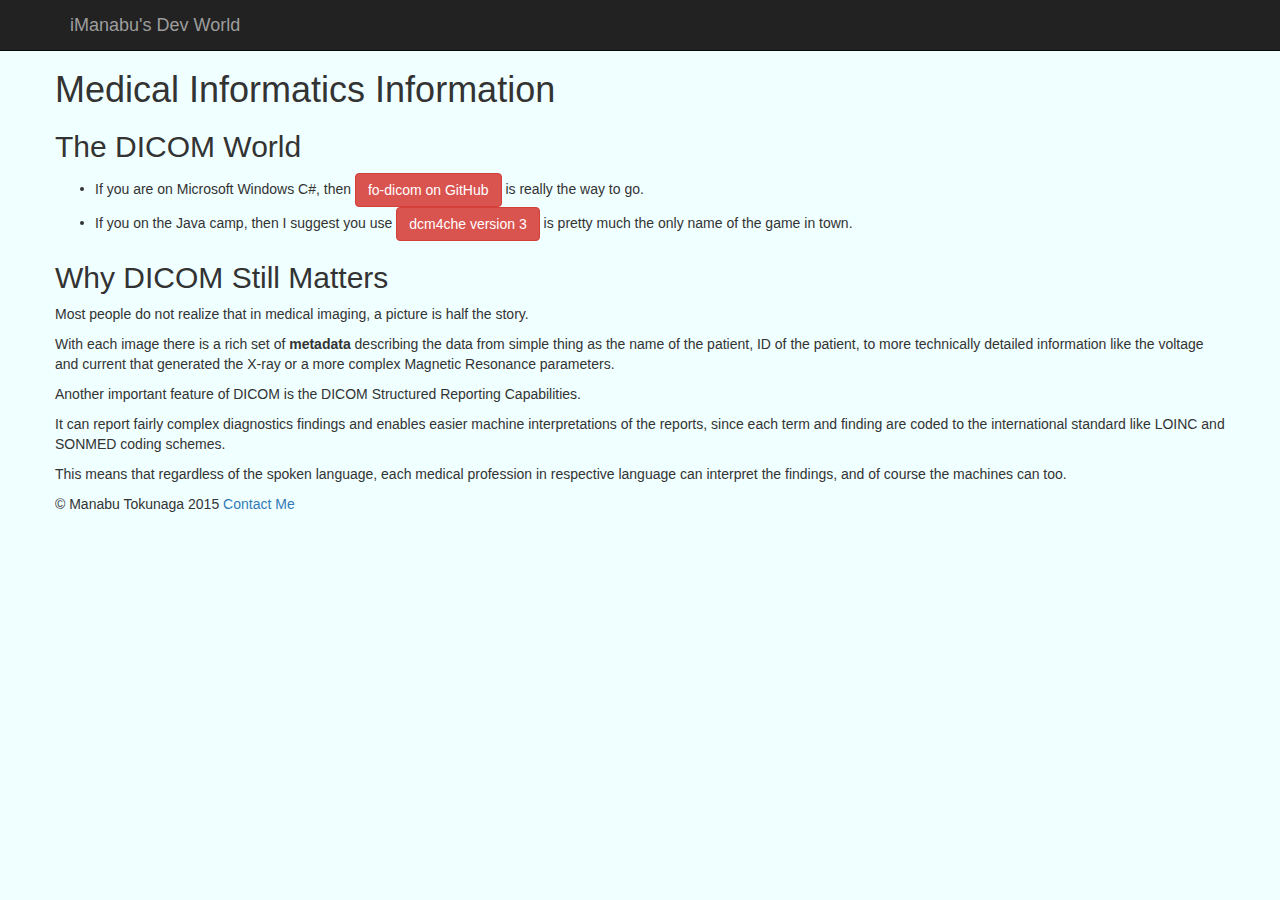
<file: contents/mi/index.html>
<!DOCTYPE html>
<html lang="en">
<head>
    <meta charset="UTF-8">
    <!-- Bootstrap core CSS -->
    <link href="../../app/bower_components/bootstrap/dist/css/bootstrap.min.css" rel="stylesheet">
    <link href="../../jumbotron.css" rel="stylesheet">
    <!-- HTML5 shim and Respond.js for IE8 support of HTML5 elements and media queries -->
    <!--[if lt IE 9]>
    <script src="https://oss.maxcdn.com/html5shiv/3.7.2/html5shiv.min.js"></script>
    <script src="https://oss.maxcdn.com/respond/1.4.2/respond.min.js"></script>
    <![endif]-->
    <title>Manabu's Medical Informatics World</title>
</head>
<body>
<nav class="navbar navbar-inverse navbar-fixed-top">
    <div class="container">
        <div class="navbar-header">
            <button type="button" class="navbar-toggle collapsed" data-toggle="collapse" data-target="#navbar"
                    aria-expanded="false" aria-controls="navbar">
                <span class="sr-only">Toggle navigation</span>
                <span class="icon-bar"></span>
                <span class="icon-bar"></span>
                <span class="icon-bar"></span>
            </button>
            <a class="navbar-brand" href="/index.html">iManabu's Dev World</a>
        </div>
        <!--<div id="navbar" class="navbar-collapse collapse">-->
        <!--<form class="navbar-form navbar-right">-->
        <!--<div class="form-group">-->
        <!--<input type="text" placeholder="Email" class="form-control">-->
        <!--</div>-->
        <!--<div class="form-group">-->
        <!--<input type="password" placeholder="Password" class="form-control">-->
        <!--</div>-->
        <!--<button type="submit" class="btn btn-success">Sign in</button>-->
        <!--</form>-->
        <!--</div>&lt;!&ndash;/.navbar-collapse &ndash;&gt;-->
    </div>
</nav>
<div class="container">
    <div class="row">
        <h1>Medical Informatics Information</h1>

        <h2>The DICOM World</h2>
        <ul>
            <li>If you are on Microsoft Windows C#, then
                <a class="btn btn-danger" href="https://github.com/fo-dicom/fo-dicom" target="_blank">
                    fo-dicom on GitHub</a>
                is really the way to go.
            </li>
            <li>If you on the Java camp, then I suggest you use
                <a class="btn btn-danger" href="https://github.com/dcm4che/dcm4che" target="_blank">
                    dcm4che version 3</a> is pretty much the only name of the game in town.
            </li>
        </ul>
        <h2>Why DICOM Still Matters</h2>
        <p>Most people do not realize that in medical imaging, a picture is half the story. </p>
        <p>With each image there is a rich set of <b>metadata</b> describing the data from simple thing as the name of the patient, ID of the patient, to more
	        technically detailed information like the voltage and current that generated the X-ray or a more complex Magnetic Resonance parameters.</p>
	    <p>Another important feature of DICOM is the DICOM Structured Reporting Capabilities.</p>
	    <p>It can report fairly complex diagnostics findings and enables easier machine interpretations of the reports, since each term and finding are coded to the international standard like LOINC and SONMED coding schemes.</p>
	    <p>This means that regardless of the spoken language, each medical profession in respective language can interpret the findings, and of course the machines can too.</p>    
        <footer>
            <p>&copy; Manabu Tokunaga 2015 <a
                    href="https://docs.google.com/forms/d/1cR8cKDf6Q7Zs43AbiyUERaqA-YIde-StQwEtAd8Q2S0/viewform">Contact
                Me</a></p>
        </footer>
    </div>
</div>
</body>
</html>
</file>
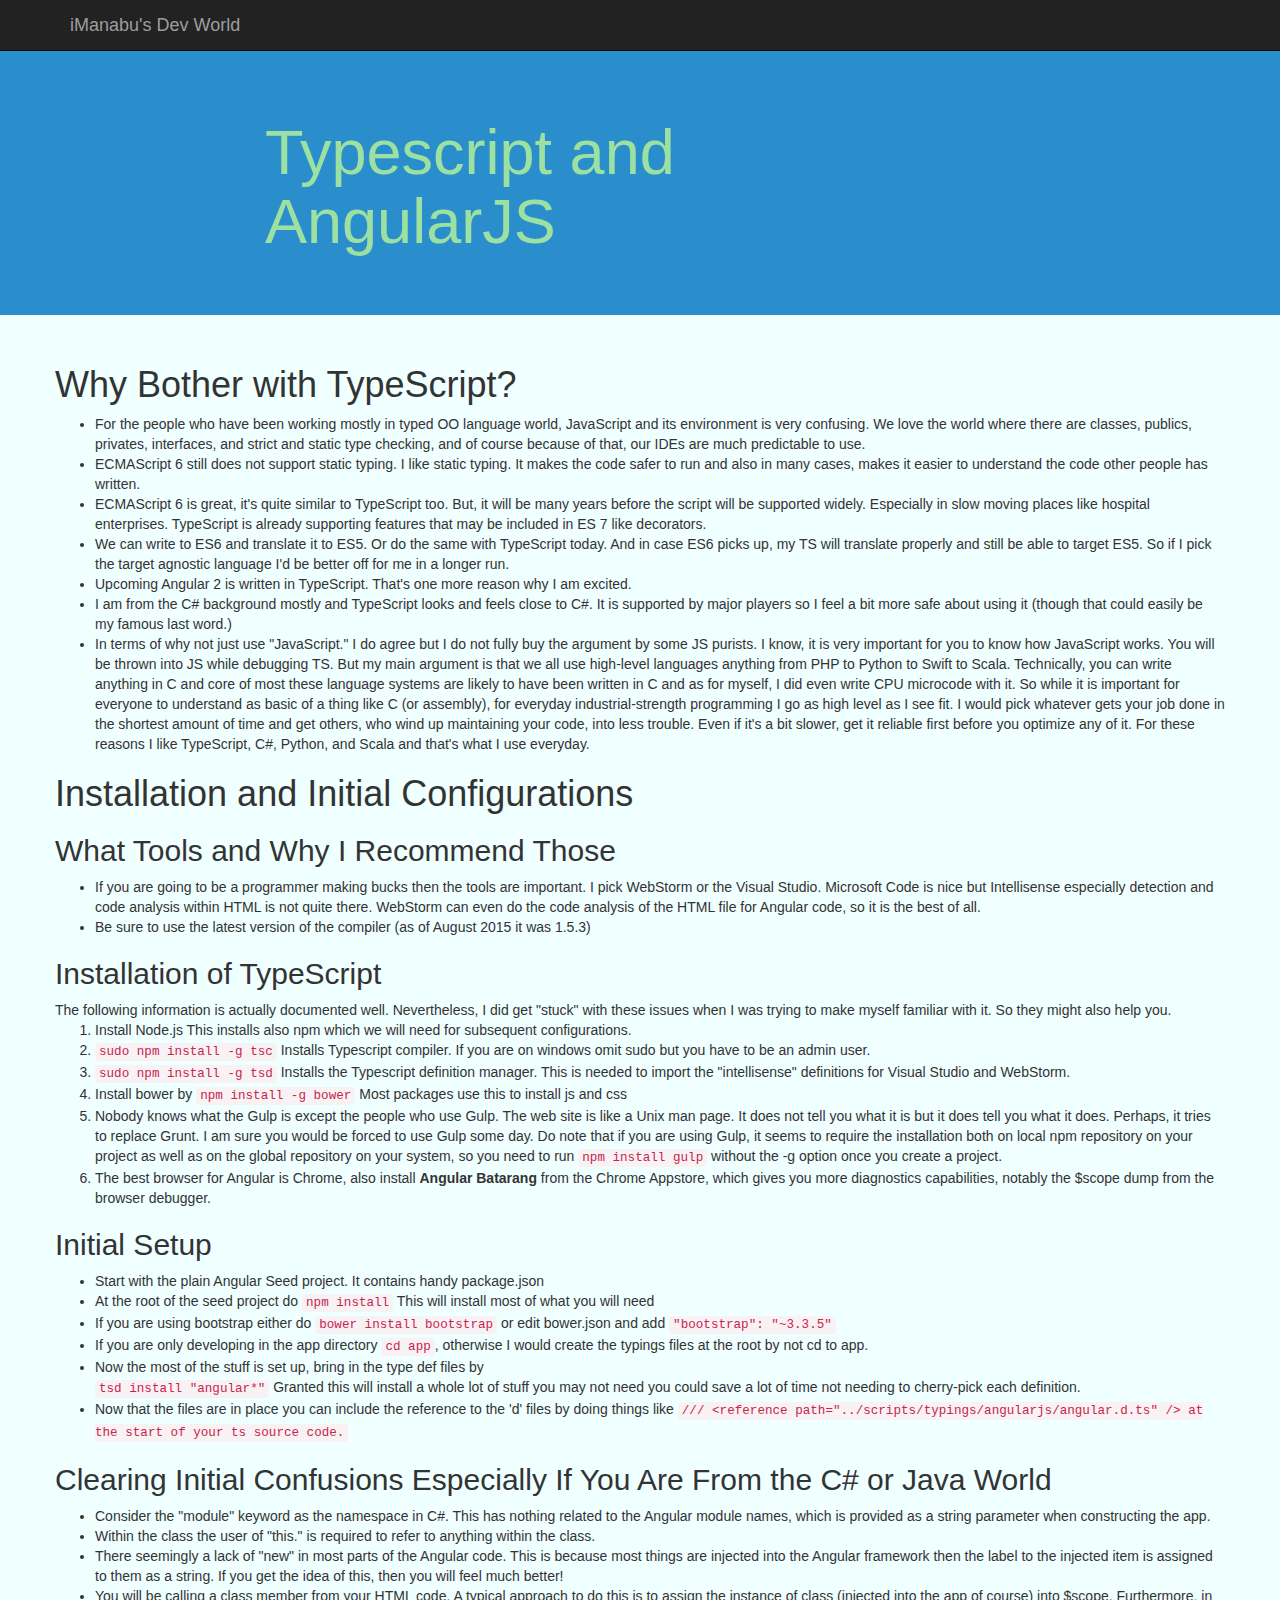
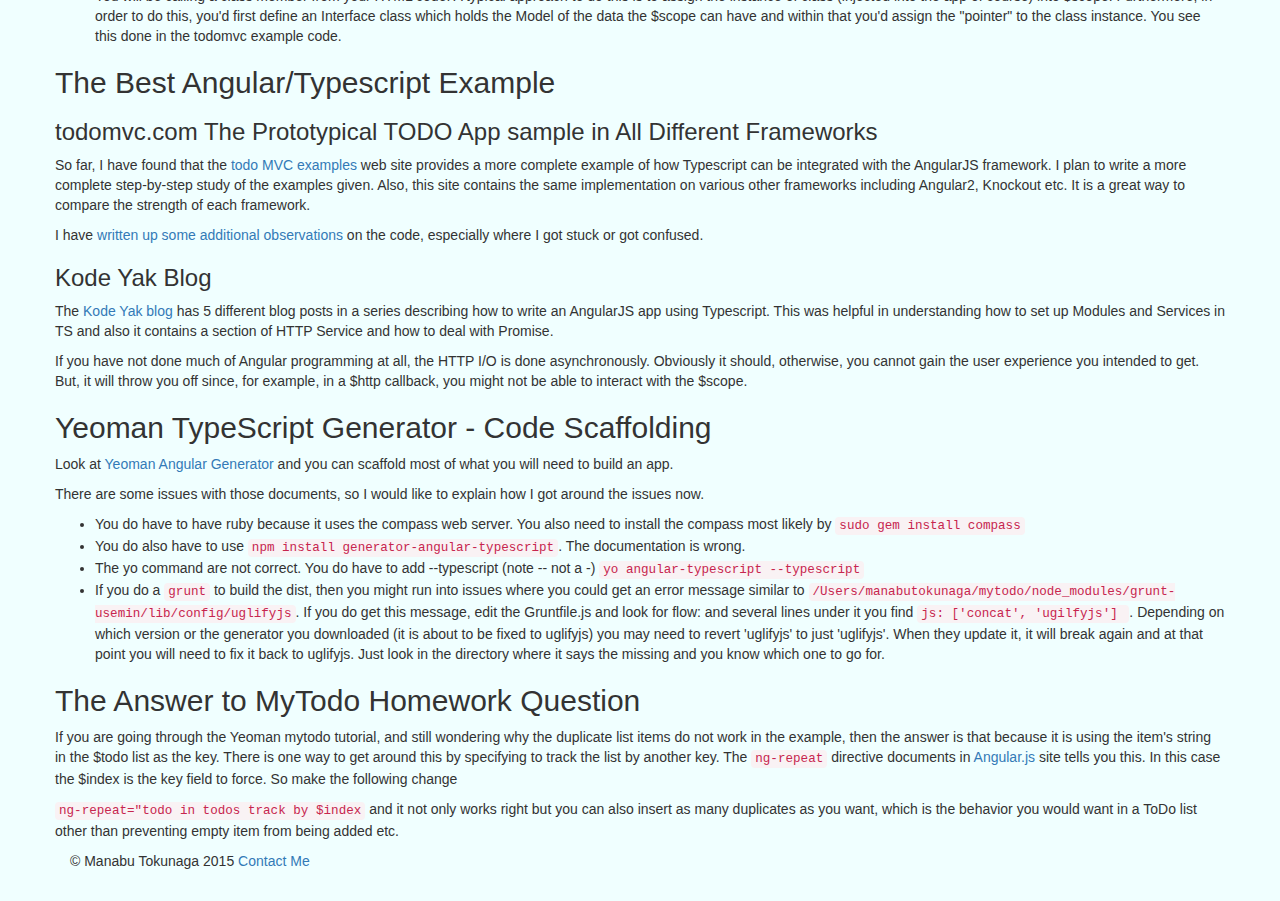
<file: contents/ts/index.html>
<!DOCTYPE html>
<html lang="en">
<head>
    <meta charset="UTF-8">
    <!-- Bootstrap core CSS -->
    <link href="../../app/bower_components/bootstrap/dist/css/bootstrap.min.css" rel="stylesheet">
    <link href="../../jumbotron.css" rel="stylesheet">
    <!-- HTML5 shim and Respond.js for IE8 support of HTML5 elements and media queries -->
    <!--[if lt IE 9]>
    <script src="https://oss.maxcdn.com/html5shiv/3.7.2/html5shiv.min.js"></script>
    <script src="https://oss.maxcdn.com/respond/1.4.2/respond.min.js"></script>
    <![endif]-->
    <title>Manabu's Angular Typescript World</title>
</head>
<body>
<nav class="navbar navbar-inverse navbar-fixed-top">
    <div class="container">
        <div class="navbar-header">
            <button type="button" class="navbar-toggle collapsed" data-toggle="collapse" data-target="#navbar">
                <span class="sr-only">Toggle navigation</span>
                <span class="icon-bar"></span>
                <span class="icon-bar"></span>
                <span class="icon-bar"></span>
            </button>
            <a class="navbar-brand" href="/index.html">iManabu's Dev World</a>
        </div>
        <!--<div id="navbar" class="navbar-collapse collapse">-->
        <!--<form class="navbar-form navbar-right">-->
        <!--<div class="form-group">-->
        <!--<input type="text" placeholder="Email" class="form-control">-->
        <!--</div>-->
        <!--<div class="form-group">-->
        <!--<input type="password" placeholder="Password" class="form-control">-->
        <!--</div>-->
        <!--<button type="submit" class="btn btn-success">Sign in</button>-->
        <!--</form>-->
        <!--</div>&lt;!&ndash;/.navbar-collapse &ndash;&gt;-->
    </div>
</nav>
<div class="jumbotron">
    <div class="container">
        <div class="row">
	        <div class="col-md-2">
				      
	        </div>
		    <div class="col-md-7">
				<h1>Typescript and AngularJS</h1>
	        </div>
        </div>
    </div>
</div>
<div class="container">
    <div class="row">
        <h1>Why Bother with TypeScript?</h1>
        <ul>
            <li>For the people who have been working mostly in typed OO language world, JavaScript and its environment is very confusing.
            We love the world where there are classes, publics, privates, interfaces, and strict and static type checking, and of course
            because of that, our IDEs are much predictable to use.</li>
            <li>ECMAScript 6 still does not support static typing. I like static typing. It makes the code safer to run and also 
            in many cases, makes it easier to understand the code other people has written.</li>
            <li>ECMAScript 6 is great, it's quite similar to TypeScript too. But, it will be many years before
            the script will be supported widely. Especially in slow moving places like hospital enterprises. TypeScript is already supporting features
            that may be included in ES 7 like decorators.</li>
            <li>We can write to ES6 and translate it to ES5. Or do the same with TypeScript today. And in case
            ES6 picks up, my TS will translate properly and still be able to target ES5. So if I pick the target agnostic language I'd be
            better off for me in a longer run.</li>
            <li>Upcoming Angular 2 is written in TypeScript. That's one more reason why I am excited.</li>
            <li>I am from the C# background mostly and TypeScript looks and feels close to C#. It is supported by major players so I feel a bit more safe about using it (though that could
            easily be my famous last word.)</li>
            <li>In terms of why not just use "JavaScript." I do agree but I do not fully buy the argument by some JS purists. 
            I know, it is very important for you to know how JavaScript works. You will be thrown into JS while debugging TS. 
            But my main argument is that we all use high-level languages anything from PHP to Python to Swift to Scala. 
            Technically, you can write anything in C and core of most these language systems are likely to have been written in C and as for myself, I did even write CPU microcode with it. 
            So while it is important for everyone to understand as basic of a thing like C (or assembly), for everyday industrial-strength programming I go as high level as I see fit. 
            I would pick whatever gets your job done in the shortest amount of time and get others, who wind up maintaining your code, into less trouble. Even if it's a bit slower,
            get it reliable first before you optimize any of it.
            For these reasons I like TypeScript, C#, Python, and Scala and that's what I use everyday.</li>	
        </ul>
        <h1>Installation and Initial Configurations</h1>
        <h2>What Tools and Why I Recommend Those</h2>
        <ul>
            <li>If you are going to be a programmer making bucks then the tools are important. I pick WebStorm or the Visual Studio. Microsoft Code is nice but Intellisense
                especially detection and code analysis within HTML is not quite there. WebStorm can even do the code analysis of the HTML file for Angular code,
            so it is the best of all.</li>
            <li>Be sure to use the latest version of the compiler (as of August 2015 it was 1.5.3) </li>
        </ul>
        <h2>Installation of TypeScript</h2>
        The following information is actually documented well. Nevertheless, I did get "stuck" with these issues
        when I was trying to make myself familiar with it. So they might also help you.
        <ol>
            <li>Install Node.js This installs also npm which we will need for subsequent configurations. </li>
            <li><code>sudo npm install -g tsc</code> Installs Typescript compiler. If you are on windows omit sudo but you
            have to be an admin user.</li>
            <li><code>sudo npm install -g tsd</code> Installs the Typescript definition manager.
            This is needed to import the "intellisense" definitions for Visual Studio and WebStorm.</li>
            <li>Install bower by <code>npm install -g bower</code> Most packages use this to install js and css</li>
            <li>Nobody knows what the Gulp is except the people who use Gulp. 
            The web site is like a Unix man page. It does not tell you what it is but it does tell you what it does. 
            Perhaps, it tries to replace Grunt. I am sure you would be forced to use Gulp some day. Do note that if
            you are using Gulp, it seems to require the installation both on local npm repository
            on your project as well as on the global repository on your system, so you need to run 
            <code>npm install gulp</code> without the -g option once you create a project.
            <li>The best browser for Angular is Chrome, also install <b>Angular Batarang</b> from the
        Chrome Appstore, which gives you more diagnostics capabilities, notably the $scope dump
        from the browser debugger.</li>
        </ol>
        <h2>Initial Setup</h2>
        <ul>
            <li>Start with the plain Angular Seed project. It contains handy package.json</li>
            <li>At the root of the seed project do <code>npm install</code> This will install most of what you will need</li>
            <li>If you are using bootstrap either do <code>bower install bootstrap</code> or edit bower.json and add
            <code>"bootstrap": "~3.3.5"</code></li>
            <li>If you are only developing in the app directory <code>cd app</code>, otherwise I would create the
            typings files at the root by not cd to app.</li>
            <li>Now the most of the stuff is set up, bring in the type def files by<br/>
            <code>tsd install "angular*"</code> Granted this will install a whole lot of stuff you may not need
            you could save a lot of time not needing to cherry-pick each definition.</li>
            <li>Now that the files are in place you can include the reference to the 'd' files by doing things like
            <code>/// &lt;reference path="../scripts/typings/angularjs/angular.d.ts" /&gt; at the start
            of your ts source code.</code></li>
        </ul>
        <h2>Clearing Initial Confusions Especially If You Are From the C# or Java World</h2>
        <p>
	        <ul>
		        <li>Consider the "module" keyword as the namespace in C#. This has nothing related to the Angular module
			        names, which is provided as a string parameter when constructing the app.</li>
			    <li>Within the class the user of "this." is required to refer to anything within the class.</li>
			    <li>There seemingly a lack of "new" in most parts of the Angular code. This is because 
			    most things are injected into the Angular framework then the label to the injected item is assigned to them
			    as a string. If you get the idea of this, then you will feel much better! </li>
			    <li>You will be calling a class member from your HTML code. A typical approach to do this is to
			    assign the instance of class (injected into the app of course) into $scope. Furthermore, in order
			    to do this, you'd first define an Interface class which holds the Model of the data the $scope can have
			    and within that you'd assign the "pointer" to the class instance. You see this done in the todomvc example
			    code.</li> 
	        </ul>
        </p>
        <h2>The Best Angular/Typescript Example</h2>
        <h3>todomvc.com The Prototypical TODO App sample in All Different Frameworks</h3>
        <p>
	        So far, I have found that the <a href="http://todomvc.com/examples/typescript-angular/#/" target="_blank">todo MVC examples</a> web site provides a more complete example of how Typescript can be
	        integrated with the AngularJS framework. I plan to write a more complete step-by-step study
	        of the examples given. Also, this site contains the same implementation on various other
	        frameworks including Angular2, Knockout etc. It is a great way to compare the strength of each  
	        framework.
        </p>
        <p>I have <a href="https://docs.google.com/document/d/1DaSv9oVzsmwLEGQAgpBAGW9ZxH5yQTX4RVQdsW7tUro/edit?usp=sharing" target=_blank>written up some additional observations</a> on the code, especially where I got stuck or got confused.</p>
        <h3>Kode Yak Blog</h3>
        <p>
	        The <a href="https://kodeyak.wordpress.com/2014/02/12/angularjs-via-typescript-controllers" target="_blank">Kode Yak blog</a> has 5 different blog posts in a series describing how to write an AngularJS app 
	        using Typescript. This was helpful in understanding how to set up Modules and Services 
	        in TS and also it contains a section of HTTP Service and how to deal with Promise.
        </p>
        <p>
	        If you have not done much of Angular programming at all, the HTTP I/O is done asynchronously. Obviously it 
	        should, otherwise, you cannot gain the user experience you intended to get. But, it will throw
	        you off since, for example, in a $http callback, you might not be able to interact with the $scope.
        </p>
        <h2>Yeoman TypeScript Generator - Code Scaffolding</h2>
        <p>Look at <a href="https://www.npmjs.com/package/generator-angular-typescript#controller" target="_blank">
        Yeoman Angular Generator</a> and you can scaffold most of what you will need to build an app.</p>
       
        <p>There are some issues with those documents, so I would like to explain how I got around the issues now.
        <ul>
	        <li>You do have to have ruby because it uses the compass web server. You also need to install
	        the compass most likely by <code>sudo gem install compass</code></li>
	        <li>You do also have to use <code>npm install generator-angular-typescript</code>. The documentation is wrong.</li>
	        <li>The yo command are not correct. You do have to add --typescript (note -- not a -) <code>yo angular-typescript --typescript</code></li>
	        <li>If you do a <code>grunt</code> to build the dist, then you might run into issues where you could get an error message
	        similar to <code>/Users/manabutokunaga/mytodo/node_modules/grunt-usemin/lib/config/uglifyjs</code>. If you do get
	        this message, edit the Gruntfile.js and look for flow: and several lines under it you find <code>js: ['concat', 'ugilfyjs']
	        </code>. Depending on which version or the generator you downloaded (it is about to be fixed to uglifyjs) you 
	        may need to revert 'uglifyjs' to just 'uglifyjs'. When they update it, it will break again and at that point
	        you will need to fix it back to uglifyjs. Just look in the directory where it says the missing and you know
	        which one to go for.
	       
        </ul>
        <h2>The Answer to MyTodo Homework Question</h2>
        <p>If you are going through the Yeoman mytodo tutorial, and still wondering why the duplicate list items do not work in the example, then the answer
	        is that because it is using the item's string in the $todo list as the key. There is one way to get around this by specifying to track the list by 
	        another key. The <code>ng-repeat</code> directive documents in <a href="https://docs.angularjs.org/error/ngRepeat/dupes" target=_blank>Angular.js</a> site tells you this. 
	        In this case the $index is the key field to force. So make the following change<p><code>ng-repeat="todo in todos track by $index</code> and 
	        it not only works right but you can also insert as many duplicates as you want, which is the behavior you would want in a ToDo list other than
	        preventing empty item from being added etc.</p>
     </div>
    <footer>
        <p>&copy; Manabu Tokunaga 2015 <a
                href="https://docs.google.com/forms/d/1cR8cKDf6Q7Zs43AbiyUERaqA-YIde-StQwEtAd8Q2S0/viewform">Contact
            Me</a></p>
    </footer>
</div>
</body>
</html>
</file>
<file: jumbotron.css>
/* Move down content because we have a fixed navbar that is 50px tall */
body {
    padding-top: 50px;
    padding-bottom: 20px;
    background-color: azure;
}

.jumbotron {
    background-color: #2a8ecc;
	color: #9ce0a2;
}
</file>
